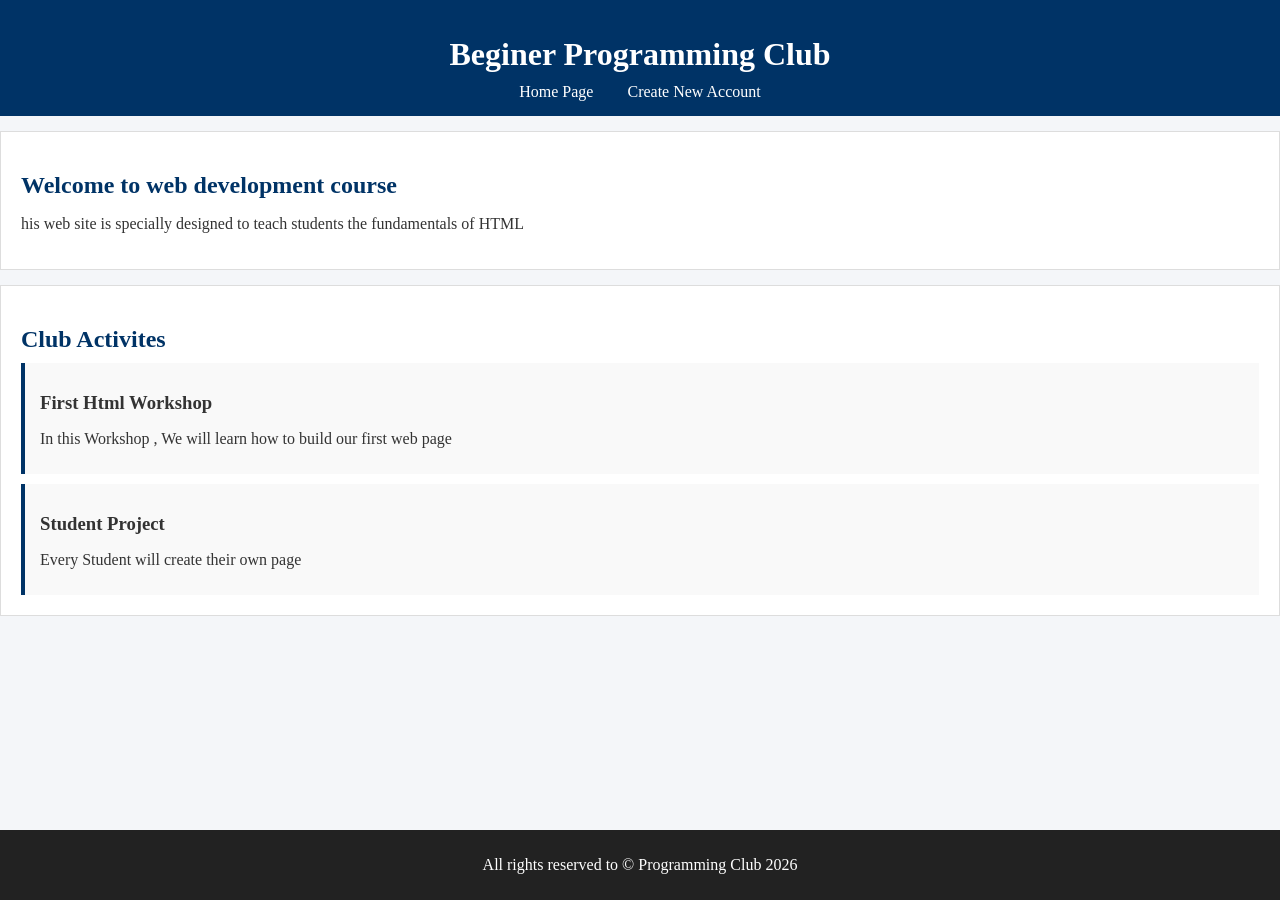
<file: index.html>
<!DOCTYPE html>
<html lang="en" dir="ltr">
    <head>
        <meta charset="UTF-8">
        <meta name="viewport" content="width=device-width,initial-scale=1.0">
        <title>Home Programming Club</title>
        <link rel="stylesheet" href="style.css">
    </head>
    <body>
        <header>
            <h1>Beginer Programming Club</h1>
            <nav class="reg">
                <a href="index.html">Home Page</a>
                <a href="register.html">Create New Account</a>
            </nav>
        </header>

        <section>
            <h2>Welcome to web development course</h2>
            <p>his web site is specially designed to teach students the fundamentals of HTML</p>
        </section>

        <section>
            <h2>Club Activites</h2>
            <article>
                <h3>First Html Workshop</h3>
                <p>In this Workshop , We will learn how to build our first web page</p>
            </article>
            <article>
                <h3>Student Project</h3>
                <p>Every Student will create their own page</p>
            </article>
        </section>
        
        <footer>
            <p>All rights reserved to &copy Programming Club 2026</p>
        </footer>
        
    </body>
</html>
</file>
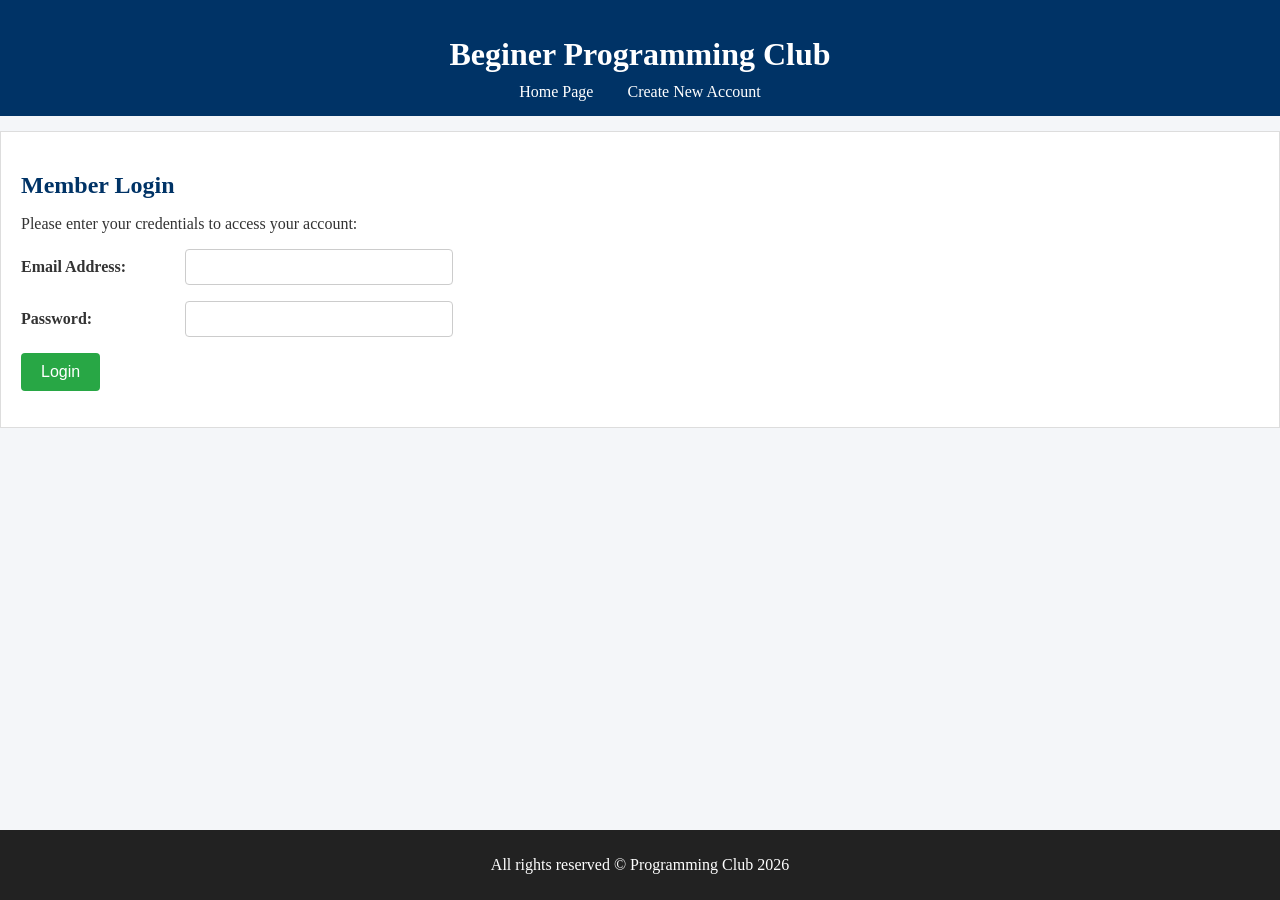
<file: login.html>
<!DOCTYPE html>
<html lang="en">
<head>
    <meta charset="UTF-8">
    <meta name="viewport" content="width=device-width, initial-scale=1.0">
    <title>Club Login</title>
    <link rel="stylesheet" href="style.css">
</head>
<body>

    <header>
        <h1>Beginer Programming Club</h1>
            <nav class="reg">
                <a href="index.html">Home Page</a>
                <a href="register.html">Create New Account</a>
            </nav>
    </header>

    <section>
        <form onsubmit="return validateLoginForm()">
        
            <p>
                <h2>Member Login</h2>
            </p>

            <p>Please enter your credentials to access your account:</p>
            <p>
                <label for="email">Email Address:</label>
                <input type="email" name="username" id="email"><br>
                <span id="emailError" style="color:rgb(255, 0, 0);"></span>
            </p>

            <p>
                <label for="password">Password:</label>
                <input type="password" name="Password" id="password"><br>
                <span id="passwordError" style="color:rgb(255, 0, 0);"></span>

            </p>

            <p>
                <input type="submit" value="Login">
            </p>

        </form>
    </section>

    <footer>
        <p>All rights reserved &copy; Programming Club 2026</p>
    </footer>

    <script src="script.js"></script>
</body>
</html>
</file>
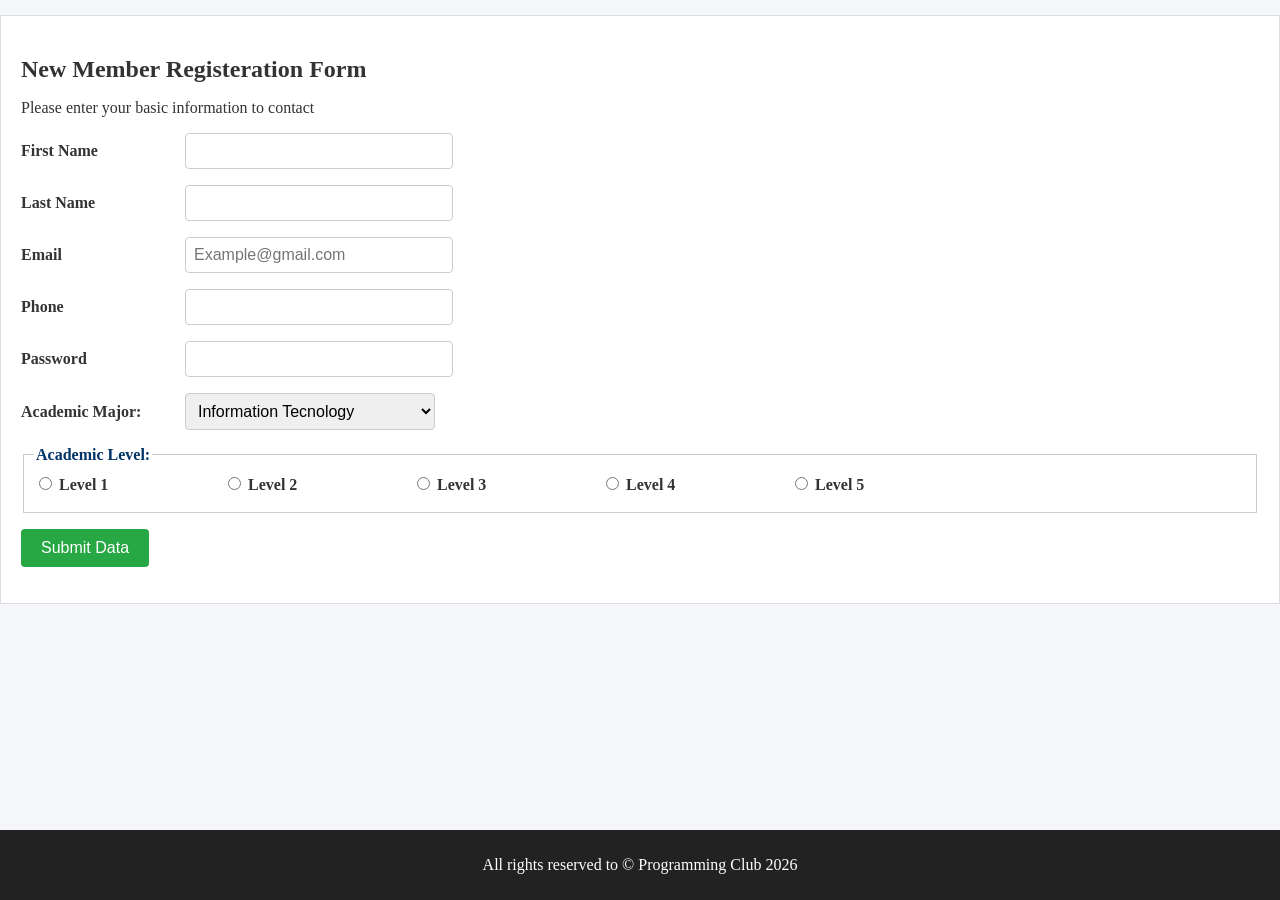
<file: register.html>
<!DOCTYPE html>
<html lang="en">
<head>
    <meta charset="UTF-8">
    <meta name="viewport" content="width=device-width, initial-scale=1.0">
    <title>Register Page</title>
    <link rel="stylesheet" href="style.css">
</head>
<body>
    <section>
        <h1>New Member Registeration Form</h1>
        <p>Please enter your basic information to contact</p>
        <form>
                <p>
                <label for="First_Name">First Name</label>
                <input type="text" id="First_Name" required>
                </p>

                <p>
                <label for="Last_Name">Last Name</label>
                <input type="text" id="Last_Name">
                </p>

                <p>
                <label for="Email">Email</label>
                <input type="email" id="Email" placeholder="Example@gmail.com" required>
                </p>

                <p>
                <label for="Phone">Phone</label>
                <input type="tel"id="Phone">
                </p>

                <p>
                <label for="Password">Password</label>
                <input type="password" id="Password" required>
                </p>

                <p>
                    <label for="academic-major"> Academic Major:</label>
                    <select name="major" id="academic-major">
                        <option value="IT">Information Tecnology</option>
                        <option value="CS">Computer Science</option>
                        <option value="IS">Information System</option>
                        <option value="Other">Other</option>
                    </select>
                </p>

                <p>
                    <fieldset>
                       <legend>Academic Level:</legend>

                       <input type="radio" name="level" id="lvl1" value="level">
                       <label for="lvl1">Level 1</label>

                       <input type="radio" name="level" id="lvl2" value="level">
                       <label for="lvl2">Level 2</label>

                       <input type="radio" name="level" id="lvl3" value="level">
                       <label for="lvl3">Level 3</label>

                       <input type="radio" name="level" id="lvl4" value="level">
                       <label for="lvl4">Level 4</label>

                       <input type="radio" name="level" id="lvl5" value="level">
                       <label for="lvl5">Level 5</label>
                    </fieldset>
                </p>

                <p>
                    <p>
                        <input type="submit" value="Submit Data">
                    </p>
                </p>
        </form>
    </section>


    <footer>
        <p>All rights reserved to &copy; Programming Club 2026</p>
    </footer>
</body>
</html>
</file>
<file: style.css>
body{
    font-family: 'Times New Roman', Times, serif;
    background-color: #f4f6f9;
    color: #333;
    margin: 0;
    display: flex;
    min-height: 100vh;
    flex-direction: column;
    
}

header{
    background-color: #003366;
    color: #ffffff;
    padding: 15px;
    text-align: center;
}

nav a{
    color: #ffffff;
    text-decoration: none;
    margin: 0 15px;
    text-align: center;
}

nav a:hover{
    color: #ffcc00;
}

footer{
    background-color: #222222;
    padding: 10px;
    color: #ffffff;
    text-align: center;
    margin-top: auto;
    
}

section{
    background-color: #ffffff;
    padding: 20px;
    margin-top: 15px;
    border: 1px solid #dddddd;
}

article{
    background-color: #f9f9f9;
    border-left: 4px solid #003366;
    padding: 10px 15px;
    margin-top: 10px;
}

h1,h2,h3{
    margin-bottom:10px ;
}
h2{
    color: #003366;
}


label{
    font-weight: bold;
    display: inline-block;
    width: 160px;
    margin-bottom: 8px;
}

input[type="text"],
input[type="email"],
input[type="password"],
input[type="tel"],
select{
    width: 250px;
    font-size: medium;
    padding: 8px;
    border: 1px solid #ccc;
    border-radius: 4px;
}

fieldset{
    border: 1px solid #ccc;
    padding: 10px;
    margin-top: 10px;
}
legend{
    font-weight: bold;
    color: #003366;
}


input[type="submit"]{
    background-color: #28a745;
    color: #ffffff;
    border: none;
    padding: 10px 20px;
    font-size: 16px;
    cursor: pointer;
    border-radius: 4px;
}

input[type="submit"]:hover{
    background-color: #218838;
}
</file>
